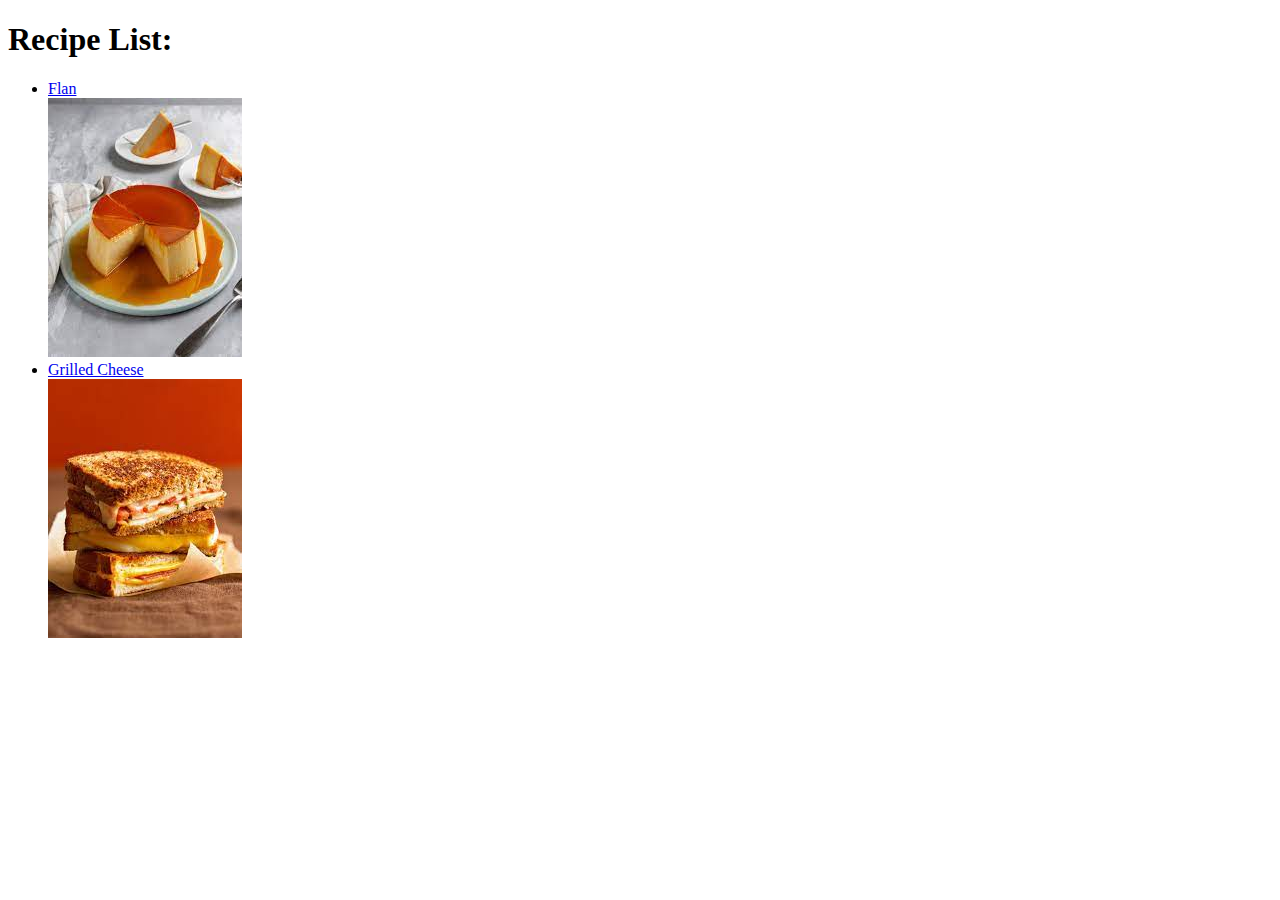
<file: index.html>
<!doctype html>
<html lang="en">
   <head>
      <meta charset="UTF-8">
      <title>Odin Recipes</title>
   </head>

   <body>
      <h1>Recipe List:</h1>
      <ul>
         <li><a href="./flan-recipe.html">Flan</a> </li>
         <img src="./images/flan.jpeg" alt="Delicious milk, egg and caramel dessert">
         <li><a href="./grilled-cheese-recipe.html">Grilled Cheese</a></li>
         <img src="./images/grilled-cheese.jpeg">
      </ul>
   </body>
</html>
</file>
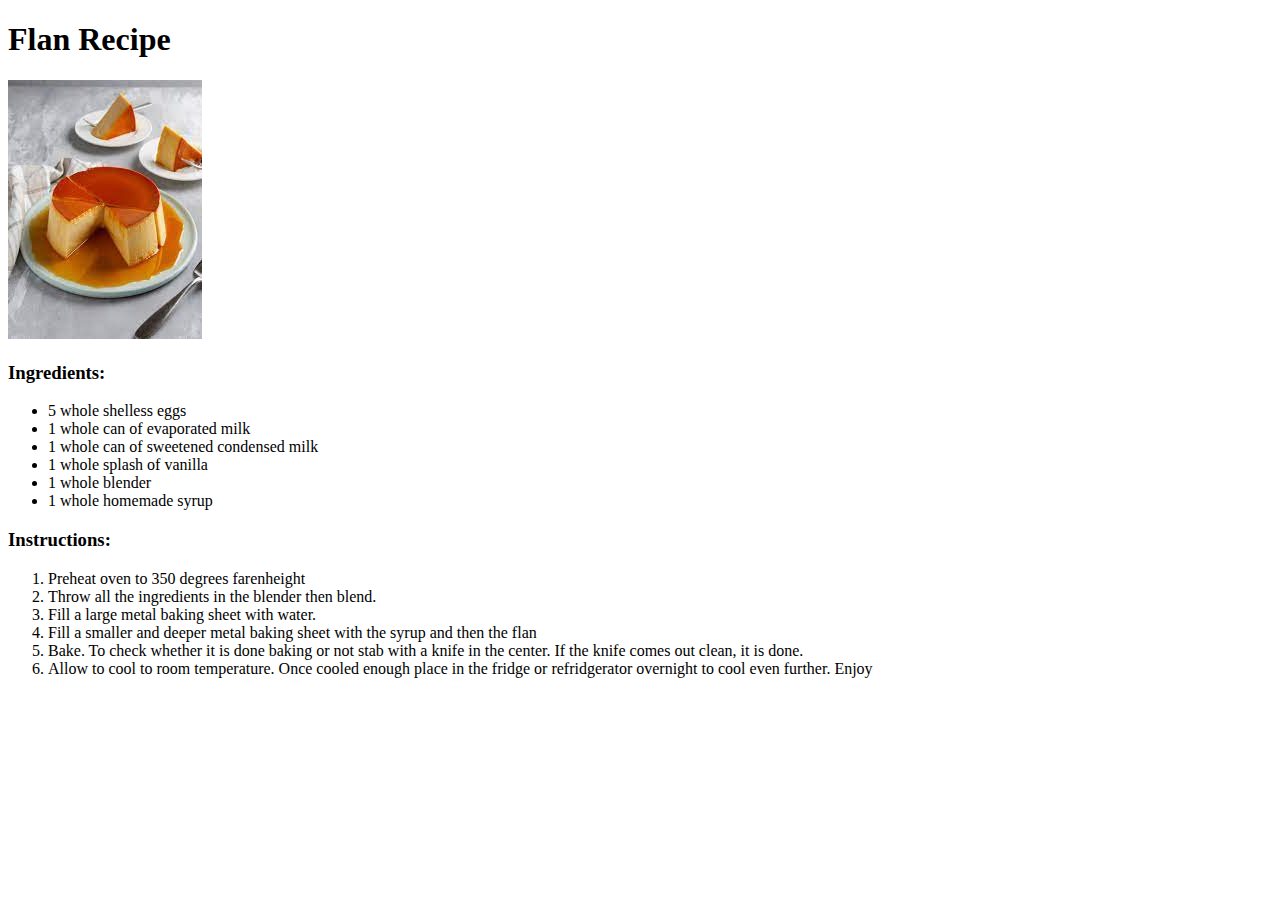
<file: flan-recipe.html>
<!doctype html>
<html lang="en">
   <head>
      <meta charset="UTF-8">
      <title>Flan Recipe</title>
   </head>

   <body>
      <h1>Flan Recipe</h1>
      <img src="./images/flan.jpeg" alt="Delicious milk, egss and caramel dessert">
      <h3>Ingredients:</h3>
      <ul>
         <li>5 whole shelless eggs</li>
         <li>1 whole can of evaporated milk</li>
         <li>1 whole can of sweetened condensed milk</li>
         <li>1 whole splash of vanilla</li>
         <li>1 whole blender</li>
         <li>1 whole homemade syrup</li>
      </ul>
      
      <h3>Instructions:</h3>
      <ol>
         <li>Preheat oven to 350 degrees farenheight</li>
         <li>Throw all the ingredients in the blender then blend.</li>
         <li>Fill a large metal baking sheet with water.</li>
         <li>Fill a smaller and deeper metal baking sheet with the syrup and then the flan</li>
         <li>Bake. To check whether it is done baking or not stab with a knife in the center. If the knife comes out clean, it is done.</li>
         <li>Allow to cool to room temperature. Once cooled enough place in the fridge or refridgerator overnight to cool even further. Enjoy</li>
      </ol>
   </body>
</html>
</file>
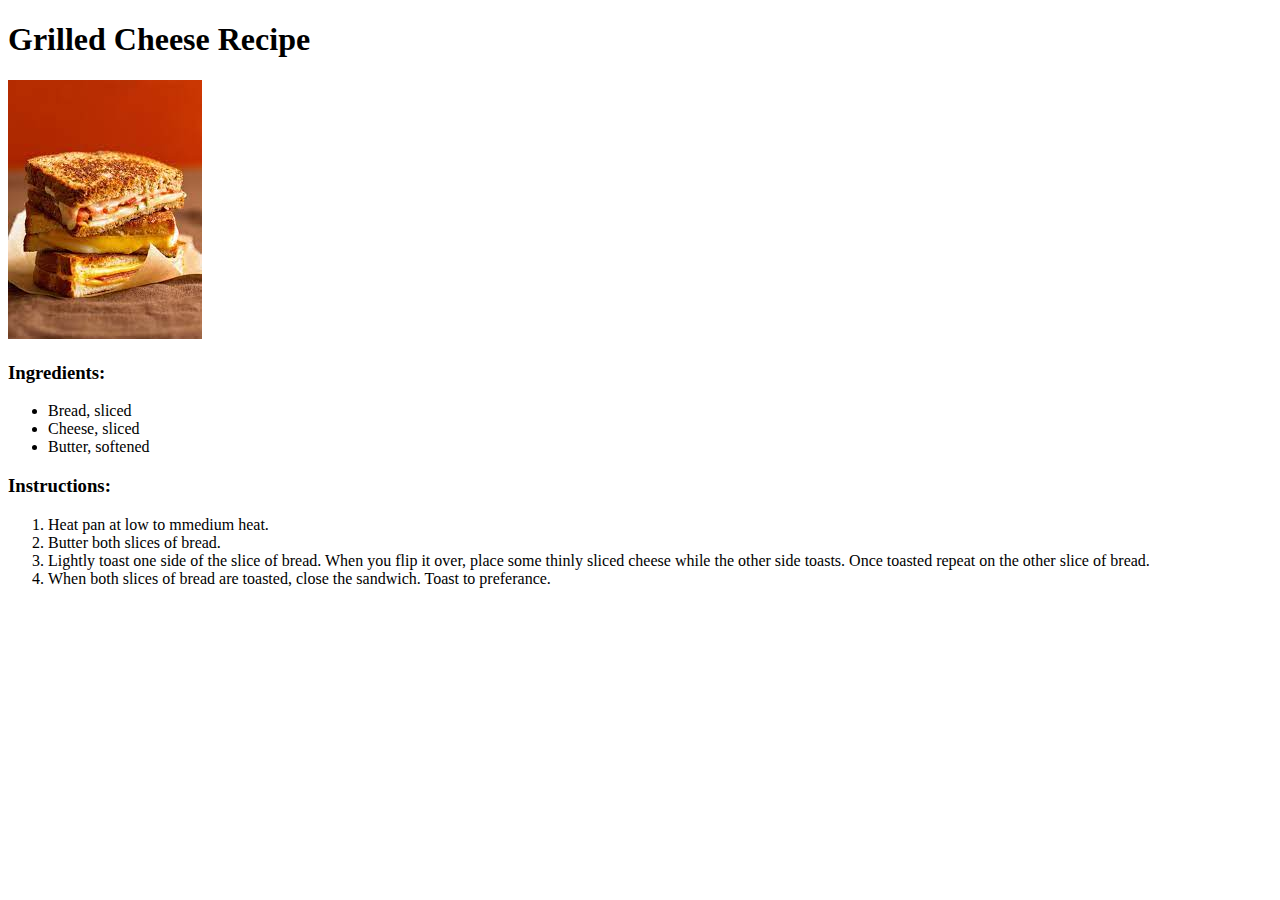
<file: grilled-cheese-recipe.html>
<!doctype html>
<html lang="en">
   <head>
      <meta charset="UTF-8">
      <title>Grilled Cheese Recipe</title>
   </head>

   <body>
      <h1>Grilled Cheese Recipe</h1>
      <img src="./images/grilled-cheese.jpeg" alt="Toasted bread with melted cheese in between, sliced in half.">
      <h3>Ingredients:</h3>
      <ul>
         <li>Bread, sliced</li>
         <li>Cheese, sliced</li>
         <li>Butter, softened</li>
      </ul>

      <h3>Instructions:</h3>
      <ol>
         <li>Heat pan at low to mmedium heat.</li>
         <li>Butter both slices of bread.</li>
         <li>Lightly toast one side of the slice of bread. When you flip it over, place some thinly sliced cheese while the other side toasts. Once toasted repeat on the other slice of bread.</li>
         <li>When both slices of bread are toasted, close the sandwich. Toast to preferance.</li>
      </ol>
   </body>
</html>
</file>
